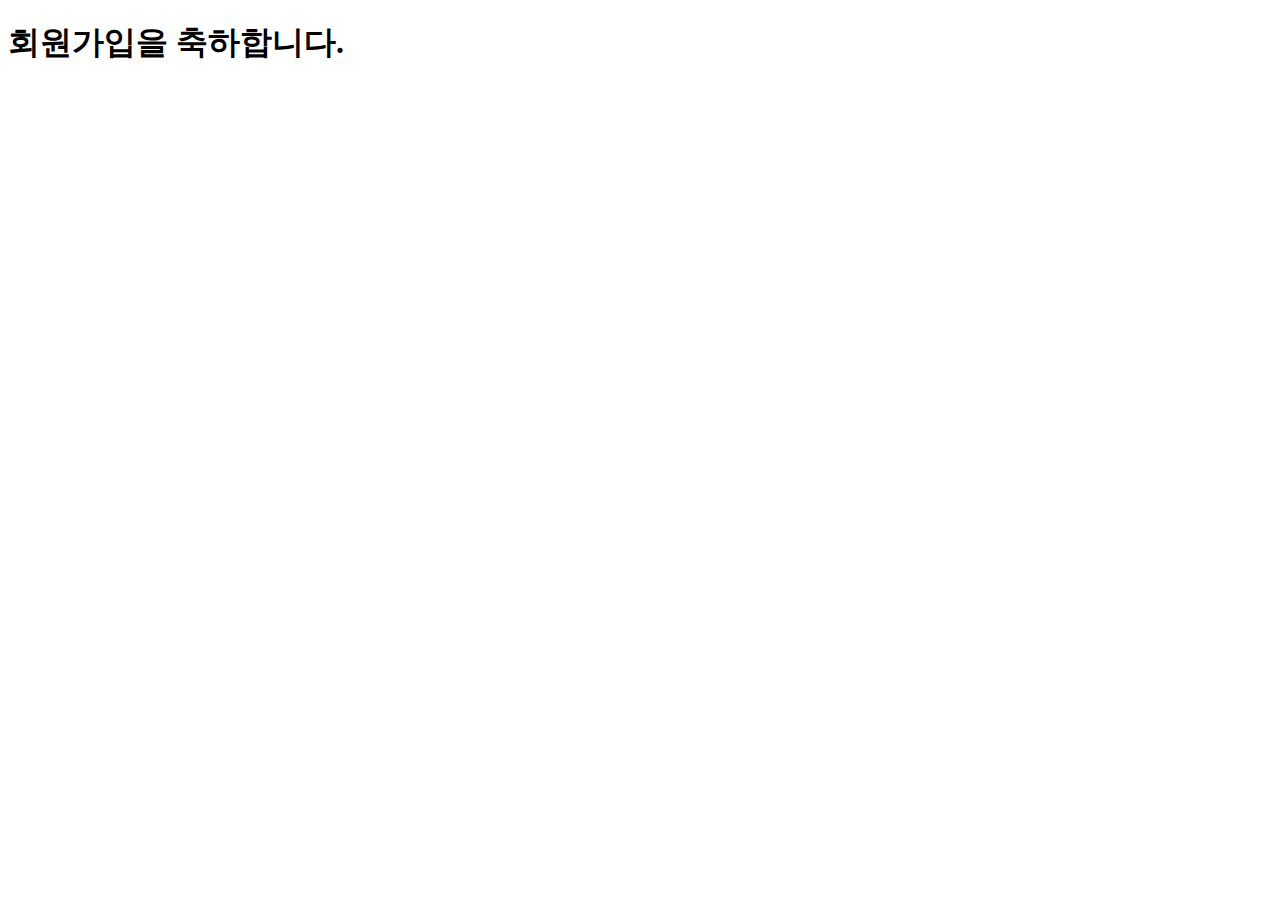
<file: result.html>
<!DOCTYPE html>
<html lang="ko">
  <head>
    <meta charset="UTF-8" />
    <meta http-equiv="X-UA-Compatible" content="IE=edge" />
    <meta name="viewport" content="width=device-width, initial-scale=1.0" />
    <title>회원가입 인증화면</title>
  </head>
  <body>
    <h1>회원가입을 축하합니다.</h1>
  </body>
</html>
</file>
